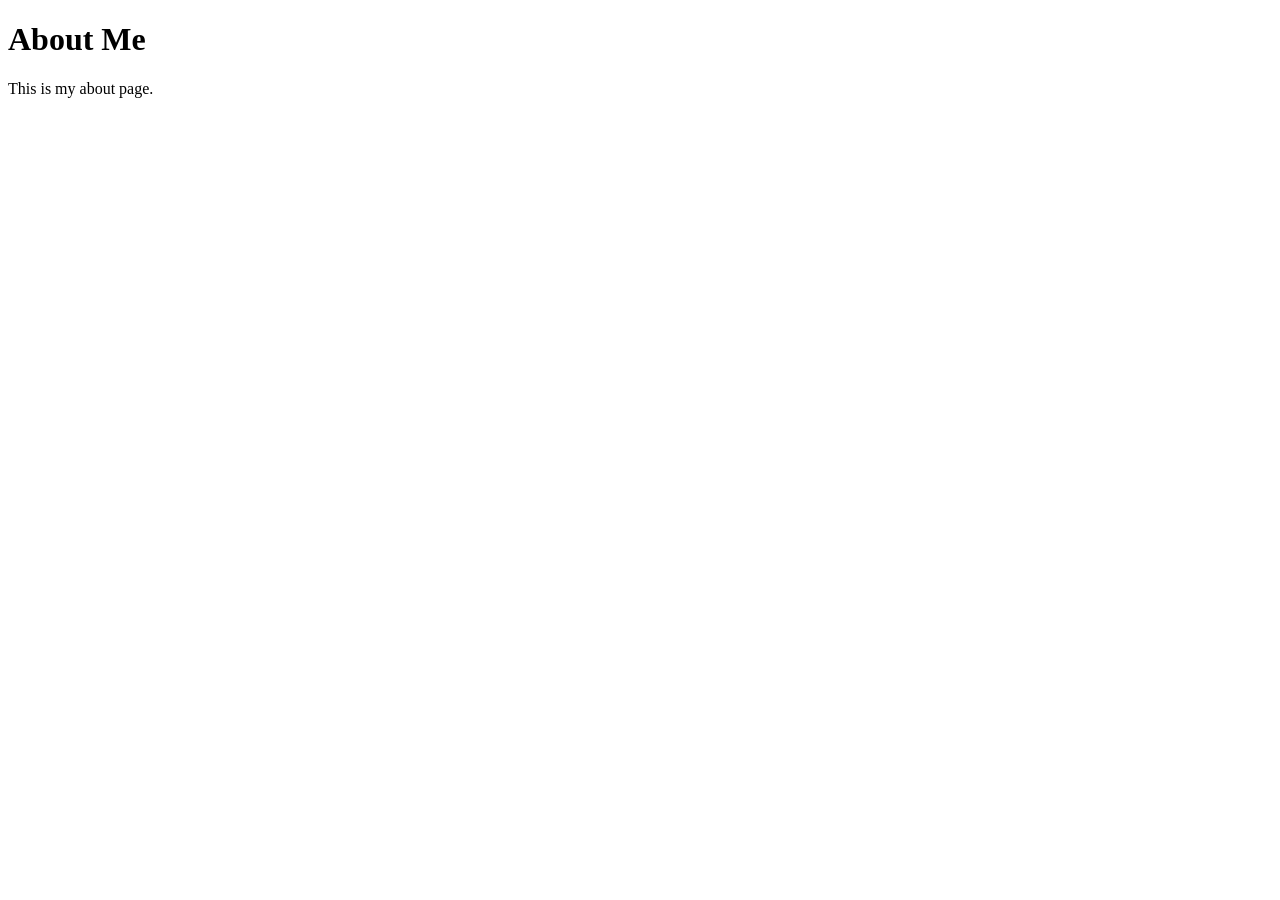
<file: exercise/about.html>
<!DOCTYPE html>
<html lang="en">
<head>
    <meta charset="UTF-8">
    <meta name="viewport" content="width=device-width, initial-scale=1.0">
    <title>About Me</title>
</head>
<body>
    <h1>About Me</h1>
    <p>This is my about page.</p>
</body>
</html>
</file>
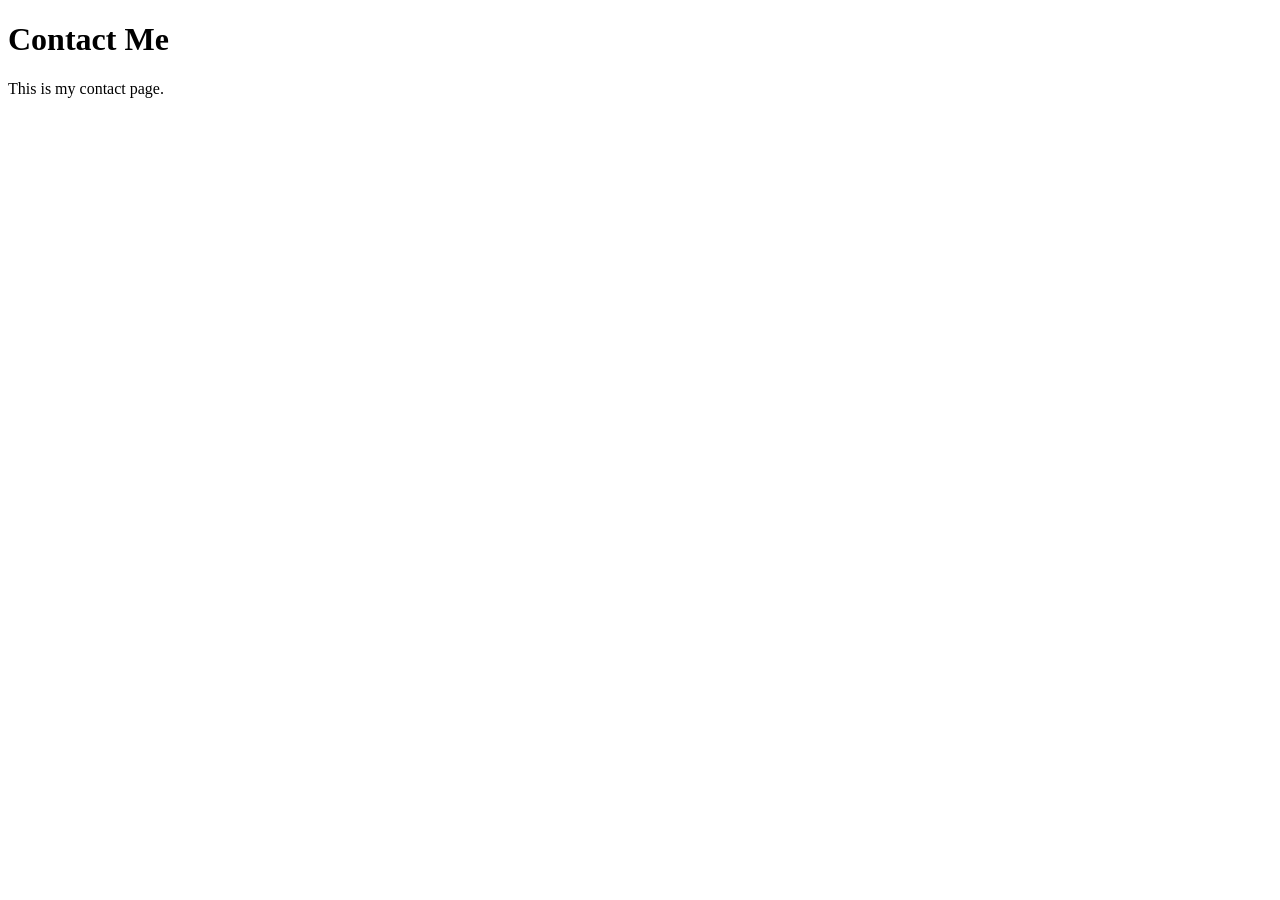
<file: exercise/contact.html>
<!DOCTYPE html>
<html lang="en">

<head>
    <meta charset="UTF-8">
    <meta name="viewport" content="width=device-width, initial-scale=1.0">
    <title>Contact Me</title>
</head>

<body>
    <h1>Contact Me</h1>
    <p>This is my contact page.</p>
</body>

</html>
</file>
